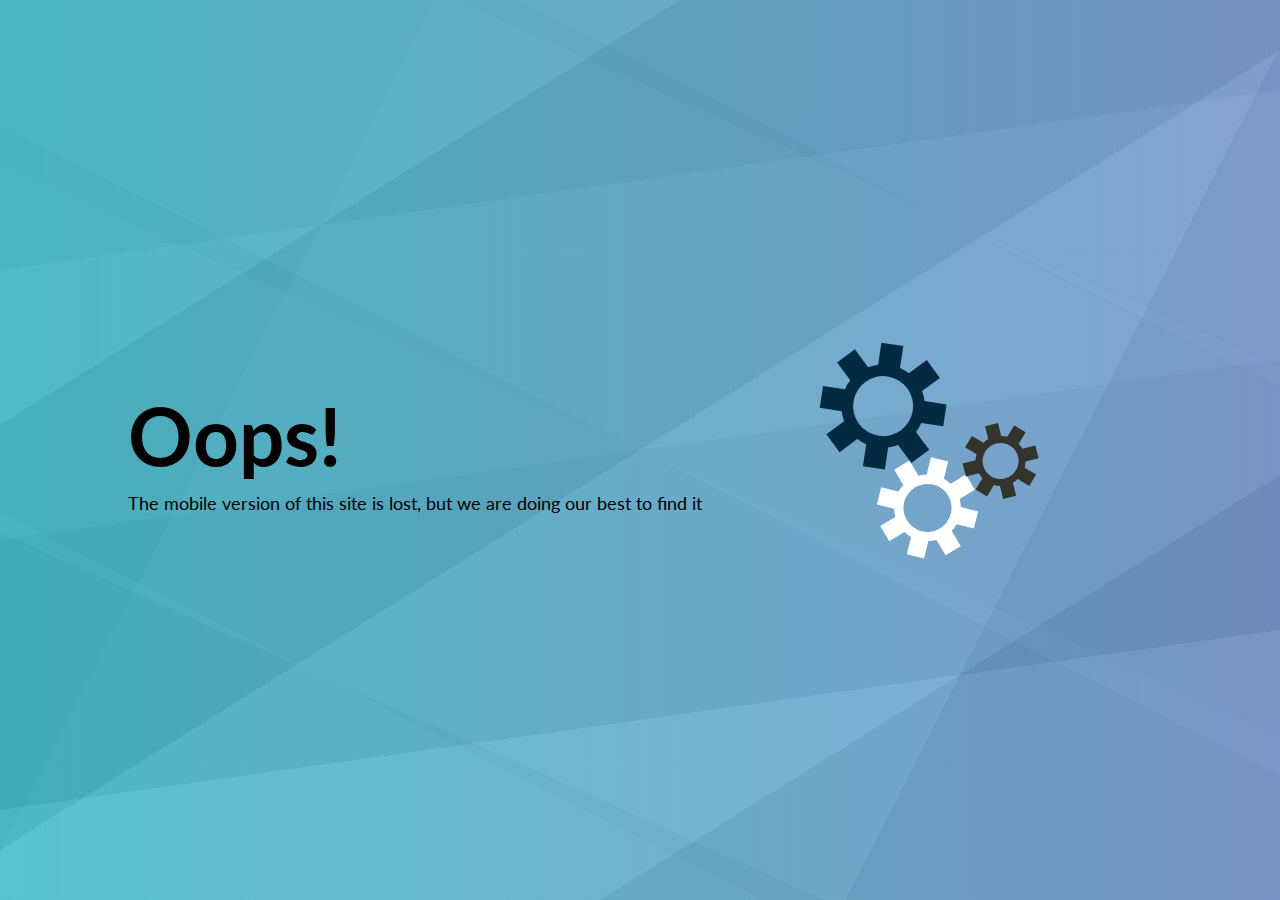
<file: mobile.html>
<!DOCTYPE html>
<html lang="en">
  <head>
    <meta charset="UTF-8" />
    <meta name="viewport" content="width=device-width, initial-scale=1.0" />
    <meta http-equiv="X-UA-Compatible" content="ie=edge" />
    <link
      href="https://fonts.googleapis.com/css?family=Lato&display=swap"
      rel="stylesheet"
    />
    <link rel="shortcut icon" href="imgs/ufaz-white.png" type="image/x-icon" />
    <link rel="stylesheet" href="css/mobile.css" />
    <title>Ufaz internship</title>
  </head>
  <body>
    <div class="box">
      <div class="container">
        <h1>Oops!</h1>
        <p>
          The mobile version of this site is lost, but we are doing our best to find it
        </p>
      </div>
      <svg
        xmlns="http://www.w3.org/2000/svg"
        xmlns:xlink="http://www.w3.org/1999/xlink"
        style="margin:auto;background:transparent;display:inline-block;"
        width="261px"
        height="261px"
        viewBox="0 0 100 100"
        preserveAspectRatio="xMidYMid"
      >
        <g transform="translate(50 50)">
          <g transform="translate(-17 -17) scale(0.5)">
            <g transform="rotate(28.993)">
              <animateTransform
                attributeName="transform"
                type="rotate"
                values="0;45"
                keyTimes="0;1"
                dur="0.3367003367003367s"
                begin="0s"
                repeatCount="indefinite"
              ></animateTransform>
              <path
                d="M30.8504457018047 -8.5 L47.8504457018047 -8.5 L47.8504457018047 8.5 L30.8504457018047 8.5 A32 32 0 0 1 27.824966998459136 15.804151718287823 L27.824966998459136 15.804151718287823 L39.845782278630445 27.824966998459132 L27.824966998459132 39.845782278630445 L15.804151718287825 27.824966998459136 A32 32 0 0 1 8.500000000000004 30.8504457018047 L8.500000000000004 30.8504457018047 L8.500000000000005 47.8504457018047 L-8.499999999999998 47.8504457018047 L-8.5 30.8504457018047 A32 32 0 0 1 -15.804151718287821 27.824966998459136 L-15.804151718287821 27.824966998459136 L-27.82496699845913 39.845782278630445 L-39.845782278630445 27.824966998459132 L-27.824966998459136 15.804151718287827 A32 32 0 0 1 -30.8504457018047 8.500000000000007 L-30.8504457018047 8.500000000000007 L-47.8504457018047 8.500000000000009 L-47.8504457018047 -8.499999999999996 L-30.8504457018047 -8.499999999999998 A32 32 0 0 1 -27.82496699845914 -15.80415171828782 L-27.82496699845914 -15.80415171828782 L-39.84578227863045 -27.824966998459125 L-27.824966998459153 -39.84578227863043 L-15.80415171828784 -27.824966998459125 A32 32 0 0 1 -8.499999999999995 -30.8504457018047 L-8.499999999999995 -30.8504457018047 L-8.499999999999998 -47.8504457018047 L8.499999999999979 -47.8504457018047 L8.499999999999982 -30.850445701804702 A32 32 0 0 1 15.80415171828783 -27.824966998459132 L15.80415171828783 -27.824966998459132 L27.82496699845914 -39.845782278630445 L39.84578227863043 -27.824966998459153 L27.824966998459125 -15.804151718287843 A32 32 0 0 1 30.8504457018047 -8.499999999999996 M0 -23A23 23 0 1 0 0 23 A23 23 0 1 0 0 -23"
                fill="#042a42"
              ></path>
            </g>
          </g>
          <g transform="translate(0 22) scale(0.4)">
            <g transform="rotate(38.507)">
              <animateTransform
                attributeName="transform"
                type="rotate"
                values="45;0"
                keyTimes="0;1"
                dur="0.3367003367003367s"
                begin="-0.16835016835016836s"
                repeatCount="indefinite"
              ></animateTransform>
              <path
                d="M30.8504457018047 -8.5 L47.8504457018047 -8.5 L47.8504457018047 8.5 L30.8504457018047 8.5 A32 32 0 0 1 27.824966998459136 15.804151718287823 L27.824966998459136 15.804151718287823 L39.845782278630445 27.824966998459132 L27.824966998459132 39.845782278630445 L15.804151718287825 27.824966998459136 A32 32 0 0 1 8.500000000000004 30.8504457018047 L8.500000000000004 30.8504457018047 L8.500000000000005 47.8504457018047 L-8.499999999999998 47.8504457018047 L-8.5 30.8504457018047 A32 32 0 0 1 -15.804151718287821 27.824966998459136 L-15.804151718287821 27.824966998459136 L-27.82496699845913 39.845782278630445 L-39.845782278630445 27.824966998459132 L-27.824966998459136 15.804151718287827 A32 32 0 0 1 -30.8504457018047 8.500000000000007 L-30.8504457018047 8.500000000000007 L-47.8504457018047 8.500000000000009 L-47.8504457018047 -8.499999999999996 L-30.8504457018047 -8.499999999999998 A32 32 0 0 1 -27.82496699845914 -15.80415171828782 L-27.82496699845914 -15.80415171828782 L-39.84578227863045 -27.824966998459125 L-27.824966998459153 -39.84578227863043 L-15.80415171828784 -27.824966998459125 A32 32 0 0 1 -8.499999999999995 -30.8504457018047 L-8.499999999999995 -30.8504457018047 L-8.499999999999998 -47.8504457018047 L8.499999999999979 -47.8504457018047 L8.499999999999982 -30.850445701804702 A32 32 0 0 1 15.80415171828783 -27.824966998459132 L15.80415171828783 -27.824966998459132 L27.82496699845914 -39.845782278630445 L39.84578227863043 -27.824966998459153 L27.824966998459125 -15.804151718287843 A32 32 0 0 1 30.8504457018047 -8.499999999999996 M0 -23A23 23 0 1 0 0 23 A23 23 0 1 0 0 -23"
                fill="#ffffff"
              ></path>
            </g>
          </g>
          <g transform="translate(28 4) scale(0.3)">
            <g transform="rotate(6.49297)">
              <animateTransform
                attributeName="transform"
                type="rotate"
                values="0;45"
                keyTimes="0;1"
                dur="0.3367003367003367s"
                begin="-0.16835016835016836s"
                repeatCount="indefinite"
              ></animateTransform>
              <path
                d="M30.8504457018047 -8.5 L47.8504457018047 -8.5 L47.8504457018047 8.5 L30.8504457018047 8.5 A32 32 0 0 1 27.824966998459136 15.804151718287823 L27.824966998459136 15.804151718287823 L39.845782278630445 27.824966998459132 L27.824966998459132 39.845782278630445 L15.804151718287825 27.824966998459136 A32 32 0 0 1 8.500000000000004 30.8504457018047 L8.500000000000004 30.8504457018047 L8.500000000000005 47.8504457018047 L-8.499999999999998 47.8504457018047 L-8.5 30.8504457018047 A32 32 0 0 1 -15.804151718287821 27.824966998459136 L-15.804151718287821 27.824966998459136 L-27.82496699845913 39.845782278630445 L-39.845782278630445 27.824966998459132 L-27.824966998459136 15.804151718287827 A32 32 0 0 1 -30.8504457018047 8.500000000000007 L-30.8504457018047 8.500000000000007 L-47.8504457018047 8.500000000000009 L-47.8504457018047 -8.499999999999996 L-30.8504457018047 -8.499999999999998 A32 32 0 0 1 -27.82496699845914 -15.80415171828782 L-27.82496699845914 -15.80415171828782 L-39.84578227863045 -27.824966998459125 L-27.824966998459153 -39.84578227863043 L-15.80415171828784 -27.824966998459125 A32 32 0 0 1 -8.499999999999995 -30.8504457018047 L-8.499999999999995 -30.8504457018047 L-8.499999999999998 -47.8504457018047 L8.499999999999979 -47.8504457018047 L8.499999999999982 -30.850445701804702 A32 32 0 0 1 15.80415171828783 -27.824966998459132 L15.80415171828783 -27.824966998459132 L27.82496699845914 -39.845782278630445 L39.84578227863043 -27.824966998459153 L27.824966998459125 -15.804151718287843 A32 32 0 0 1 30.8504457018047 -8.499999999999996 M0 -23A23 23 0 1 0 0 23 A23 23 0 1 0 0 -23"
                fill="#33342b"
              ></path>
            </g>
          </g>
        </g>
      </svg>
    </div>
  </body>
</html>
</file>
<file: css/mobile.css>
* {
  margin: 0;
  padding: 0;
  -webkit-box-sizing: border-box;
          box-sizing: border-box;
  font-family: "Lato", sans-serif;
}

body {
  height: 100vh;
  width: 100vw;
  display: -webkit-box;
  display: -ms-flexbox;
  display: flex;
  -webkit-box-pack: center;
      -ms-flex-pack: center;
          justify-content: center;
  -webkit-box-align: center;
      -ms-flex-align: center;
          align-items: center;
  background-image: linear-gradient(328deg, rgba(29, 29, 29, 0.05) 0%, rgba(29, 29, 29, 0.05) 25%, rgba(226, 226, 226, 0.05) 25%, rgba(226, 226, 226, 0.05) 50%, rgba(21, 21, 21, 0.05) 50%, rgba(21, 21, 21, 0.05) 75%, rgba(216, 216, 216, 0.05) 75%, rgba(216, 216, 216, 0.05) 100%), linear-gradient(172deg, rgba(0, 0, 0, 0.05) 0%, rgba(0, 0, 0, 0.05) 25%, rgba(108, 108, 108, 0.05) 25%, rgba(108, 108, 108, 0.05) 50%, rgba(21, 21, 21, 0.05) 50%, rgba(21, 21, 21, 0.05) 75%, rgba(236, 236, 236, 0.05) 75%, rgba(236, 236, 236, 0.05) 100%), linear-gradient(207deg, rgba(153, 153, 153, 0.05) 0%, rgba(153, 153, 153, 0.05) 25%, rgba(83, 83, 83, 0.05) 25%, rgba(83, 83, 83, 0.05) 50%, rgba(5, 5, 5, 0.05) 50%, rgba(5, 5, 5, 0.05) 75%, rgba(82, 82, 82, 0.05) 75%, rgba(82, 82, 82, 0.05) 100%), linear-gradient(297deg, rgba(26, 26, 26, 0.05) 0%, rgba(26, 26, 26, 0.05) 25%, rgba(223, 223, 223, 0.05) 25%, rgba(223, 223, 223, 0.05) 50%, rgba(232, 232, 232, 0.05) 50%, rgba(232, 232, 232, 0.05) 75%, rgba(153, 153, 153, 0.05) 75%, rgba(153, 153, 153, 0.05) 100%), linear-gradient(204deg, rgba(120, 120, 120, 0.05) 0%, rgba(120, 120, 120, 0.05) 25%, rgba(191, 191, 191, 0.05) 25%, rgba(191, 191, 191, 0.05) 50%, rgba(246, 246, 246, 0.05) 50%, rgba(246, 246, 246, 0.05) 75%, rgba(123, 123, 123, 0.05) 75%, rgba(123, 123, 123, 0.05) 100%), linear-gradient(90deg, #3cc7d5, #7c9fdd);
}

body .box {
  width: 80%;
  display: -webkit-box;
  display: -ms-flexbox;
  display: flex;
  -ms-flex-wrap: wrap;
      flex-wrap: wrap;
  -webkit-box-pack: center;
      -ms-flex-pack: center;
          justify-content: center;
  -webkit-box-align: center;
      -ms-flex-align: center;
          align-items: center;
}

body .box .container h1 {
  display: inline-block;
  font-size: 5em;
  margin-bottom: 10px;
}

body .box .container p {
  font-size: 1.1em;
}
/*# sourceMappingURL=mobile.css.map */
</file>
